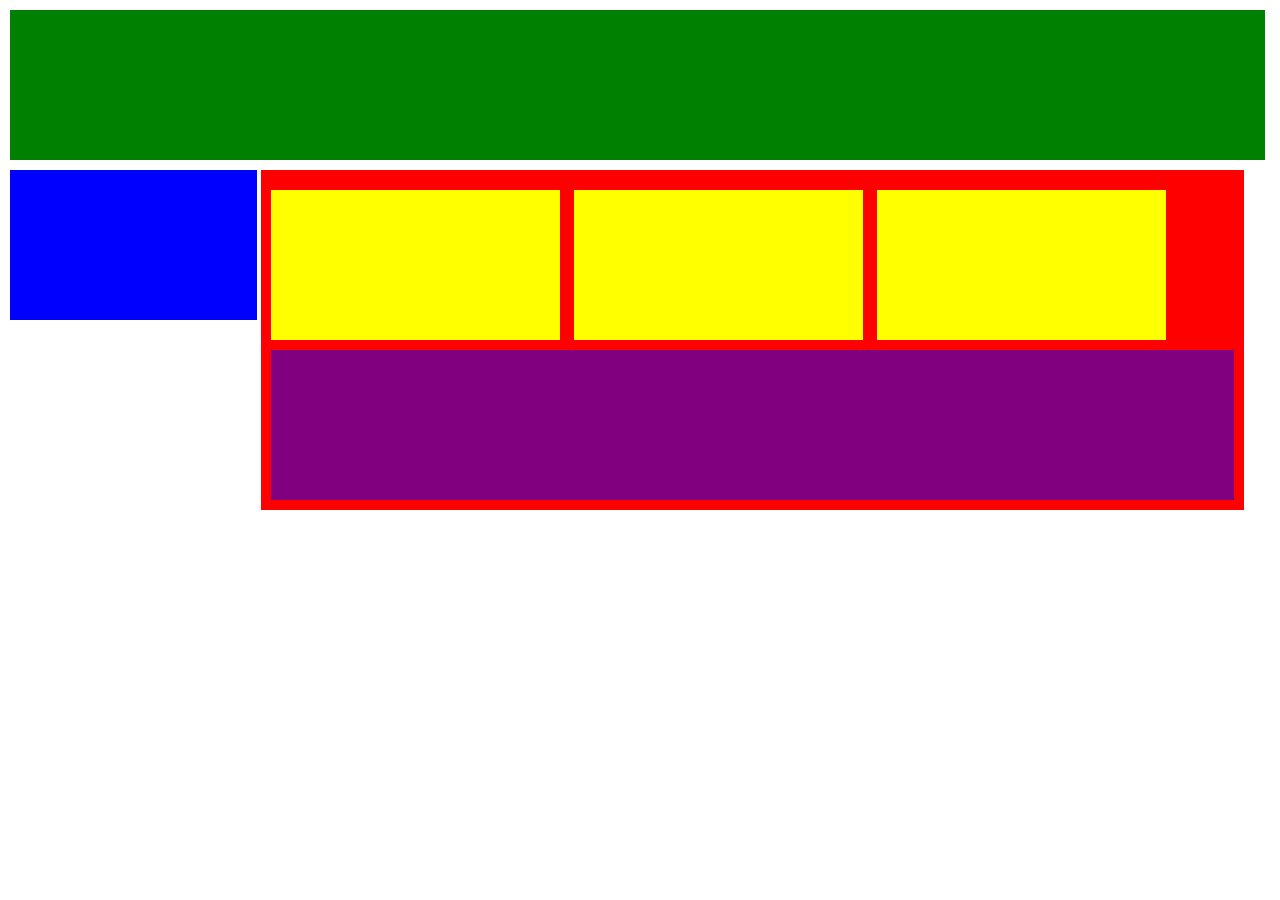
<file: index.html>
<!DOCTYPE html>
<html lang="en">
   <head>
      <title>Position Practice</title>
      <link rel="stylesheet" type="text/css" href="style.css">
   </head>
   <body>
   <div class="wrapper">
       <div class="row">
          <div class="col sm-4 med-4 lg-4 header"></div>
       </div>
       <div class="row">
          <div class="col sm-0 med-0 lg-1 navigation"></div> <!--blue-->
          <div class="col sm-4 med-4 lg-3 main_content">
                <div class="col sm-4 med-2 lg-1 subcontents"></div>
                <div class="col sm-4 med-2 lg-1 subcontents"></div>
                <div class="col sm-4 med-2 lg-1 subcontents"></div>
                <div class="col sm-4 med-4 lg-4 advertisement"></div>
          </div>
        </div>
   </div><!-- end of wrapper -->
   </body>
</html>
</file>
<file: style.css>
/*CSS reset settings here*/
*{
 margin: 0px;
 padding: 0px;
}
.wrapper{
  /* background-color: silver; */
  margin:10px;
}
    .col{
        display: inline-block;
        vertical-align: top ;
        padding: 0px 0px 0px 0px;
        width: 200px;
        height: 150px;
    }
    .row{
    }
    .header{
        background-color: green;
        margin-bottom: 10px;
        padding-left:20px;
    }
    .lg-1{
        background-color: blue;
    }
    .main_content{
        background-color: red;
        height: 80%;
        padding: 10px;
    }
    .subcontents{
        background-color: yellow;
        margin: 10px 10px 0px 0px;
    }
    .advertisement{
        background-color: purple;
        margin-top:10px;
    }
    @media only screen and (max-width: 480px){ /*mobile*/
        .row{
            width: 95%;
        }
        .sm-4{
            width: 100%;
        }
        .sm-0{
            display: none;
        }
    }
    @media only screen and (min-width: 481px){ /*tablet*/
        .row{
            width: 98%;
        }
        .med-4{
            width: 100%;
        }
        .med-2{
            width: 48%;
        }
        .med-0{
            display: none;
        }
    }
    @media only screen and (min-width: 1024px){ /*tablet*/
        .col{display: inline-block;}
        .row{
            width: 98%;
        }
        .lg-4{
            width: 100%;
        }
        .lg-3{
            width: 78%;
        }
        .lg-1{
            width: 30%;
        }
        .navigation{
            width: 20%;
        }
</file>
